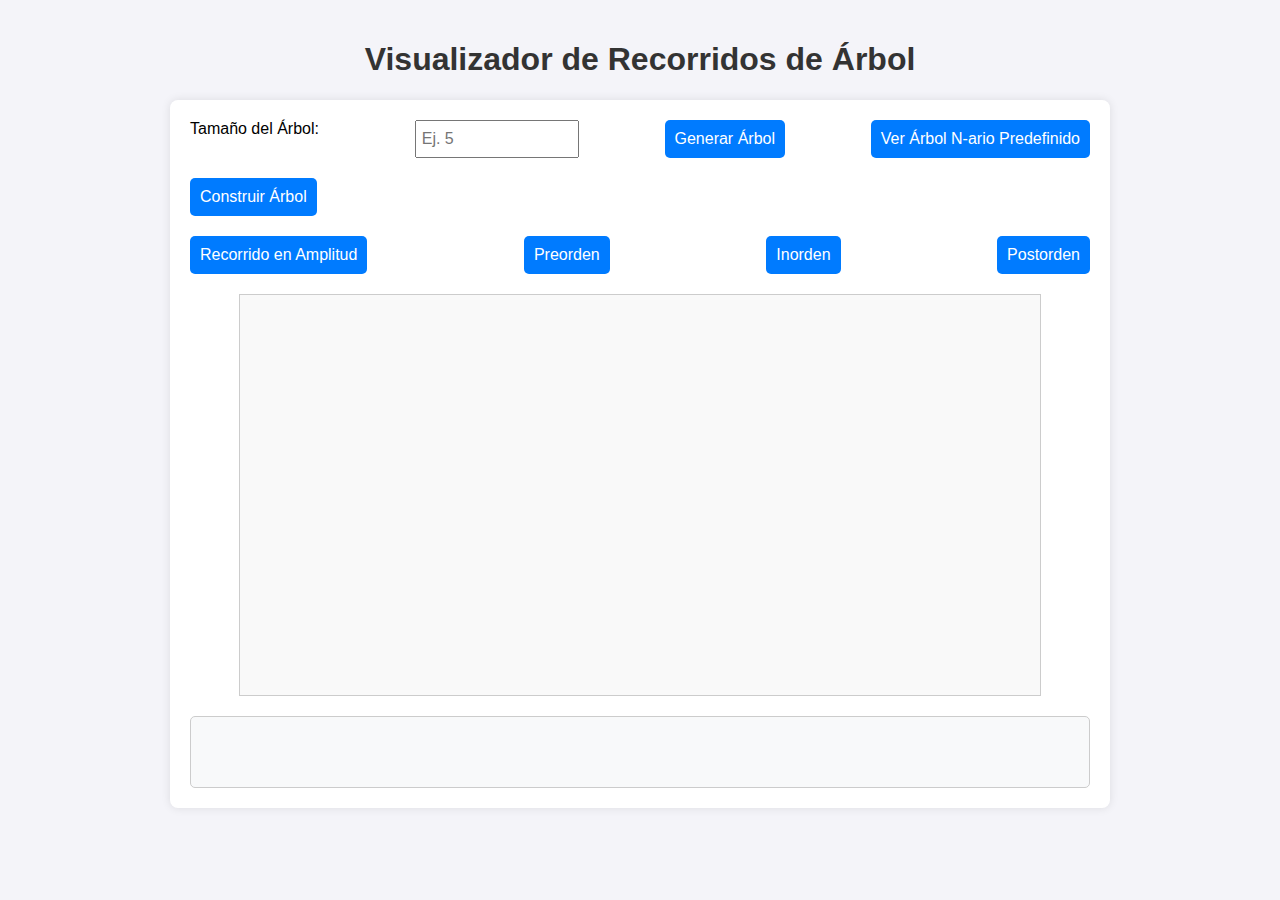
<file: index.html>
<!DOCTYPE html>
<html lang="es">
<head>
  <meta charset="UTF-8">
  <meta name="viewport" content="width=device-width, initial-scale=1.0">
  <title>Visualizador de Árbol</title>
  <link rel="stylesheet" href="styles.css">
</head>
<body>
  <h1>Visualizador de Recorridos de Árbol</h1>
  
  <div class="container">
    <div class="form">
      <label for="tree-size">Tamaño del Árbol:</label>
      <input type="number" id="tree-size" min="1" placeholder="Ej. 5">
      <button id="generate-tree">Generar Árbol</button>
      <button id="show-nary-tree">Ver Árbol N-ario Predefinido</button>
    </div>
    
    <div id="tree-inputs"></div>
<button id="build-tree">Construir Árbol</button>

    
    <div class="actions">
      <button id="bfs">Recorrido en Amplitud</button>
      <button id="preorder">Preorden</button>
      <button id="inorder">Inorden</button>
      <button id="postorder">Postorden</button>
    </div>
    
    <canvas id="treeCanvas" width="800" height="400"></canvas>
    
    <div id="output"></div>
  </div>

  <script src="script.js"></script>
</body>
</html>
</file>
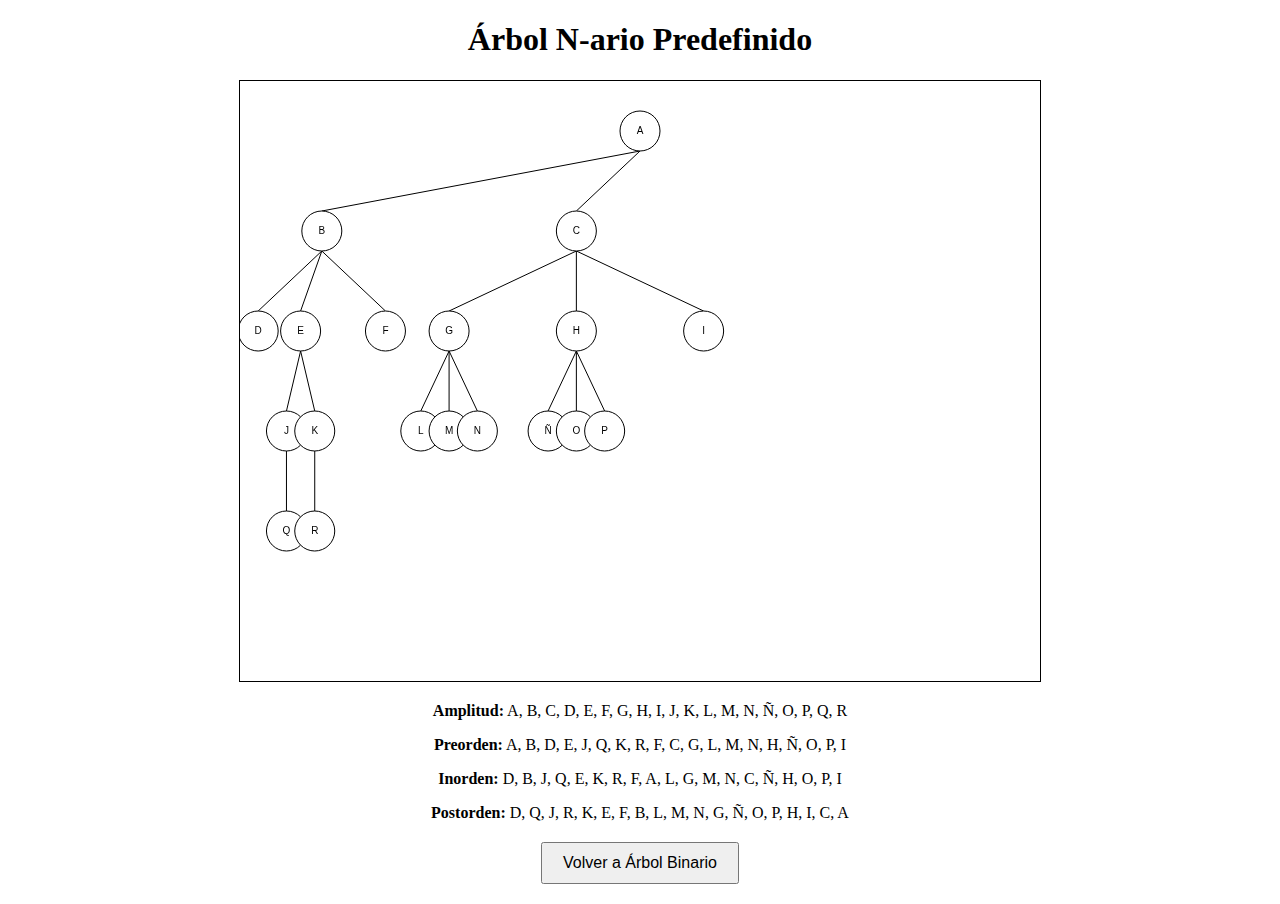
<file: naryTree.html>
<!DOCTYPE html>
<html lang="en">
<head>
    <meta charset="UTF-8">
    <meta name="viewport" content="width=device-width, initial-scale=1.0">
    <title>Árbol N-ario Predefinido</title>
    <link rel="stylesheet" href="styles1.css"> 
</head>
<body>
    <h1 style="text-align: center;">Árbol N-ario Predefinido</h1>
    <canvas id="treeCanvas" width="800" height="600"></canvas>
    <div id="output"></div>
    <button id="go-back">Volver a Árbol Binario</button>
    <script src="naryTreeApp.js"></script>
</body>
</html>
</file>
<file: styles.css>
body {
    font-family: Arial, sans-serif;
    margin: 0;
    padding: 20px;
    background-color: #f4f4f9;
  }
  
  h1 {
    text-align: center;
    color: #333;
  }
  
  .container {
    max-width: 900px;
    margin: 0 auto;
    padding: 20px;
    background: white;
    box-shadow: 0 0 10px rgba(0, 0, 0, 0.1);
    border-radius: 8px;
  }
  
  .form {
    display: flex;
    justify-content: space-between;
    margin-bottom: 20px;
  }
  
  label {
    margin-right: 10px;
  }
  
  input {
    padding: 5px;
    font-size: 16px;
    width: 150px;
  }
  
  button {
    padding: 10px;
    font-size: 16px;
    background: #007BFF;
    color: white;
    border: none;
    border-radius: 5px;
    cursor: pointer;
  }
  
  button:hover {
    background: #0056b3;
  }
  
  .actions {
    display: flex;
    justify-content: space-between;
    margin-top: 20px;
  }
  
  #output {
    margin-top: 20px;
    padding: 10px;
    background: #f8f9fa;
    border: 1px solid #ccc;
    border-radius: 5px;
    min-height: 50px;
  }
  
  #treeCanvas {
    display: block;
    margin: 20px auto;
    border: 1px solid #ccc;
    background-color: #f9f9f9;
  }
</file>
<file: styles1.css>
canvas {
    border: 1px solid black;
    display: block;
    margin: 20px auto;
}

#output {
    text-align: center;
}

button {
    display: block;
    margin: 20px auto;
    padding: 10px 20px;
    font-size: 16px;
    cursor: pointer;
}
</file>
